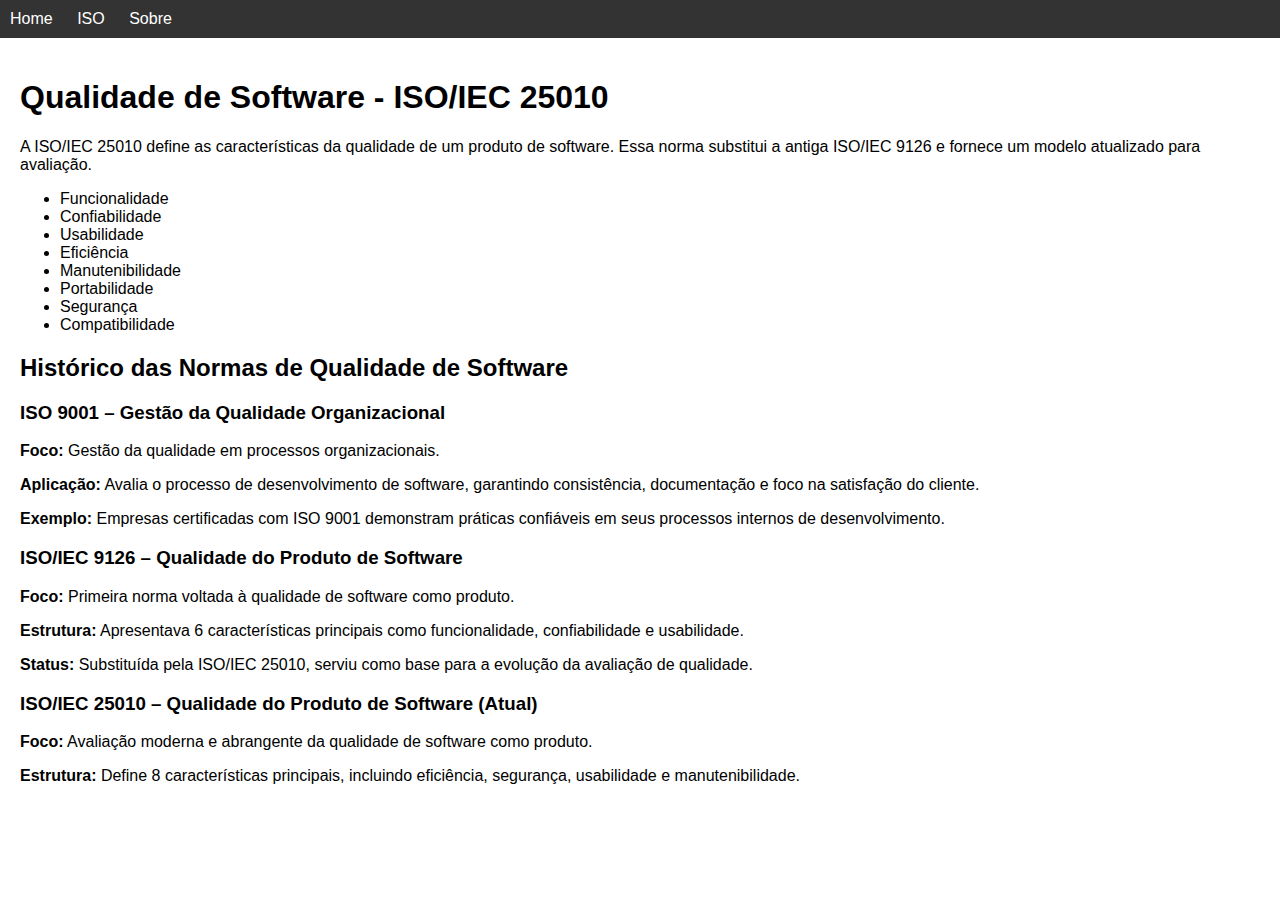
<file: index.html>
<!DOCTYPE html>
<html lang="pt-BR">
<head>
  <meta charset="UTF-8" />
  <meta name="viewport" content="width=device-width, initial-scale=1.0" />
  <title>Home - Qualidade de Software</title>
  <link rel="stylesheet" href="style.css" />
</head>
<body>
  <header>
    <nav>
      <a href="index.html">Home</a>
      <a href="iso.html">ISO</a>
      <a href="sobre.html">Sobre</a>
    </nav>
  </header>
  <main>
    <h1>Qualidade de Software - ISO/IEC 25010</h1>
    <p>A ISO/IEC 25010 define as características da qualidade de um produto de software. Essa norma substitui a antiga ISO/IEC 9126 e fornece um modelo atualizado para avaliação.</p>
    <ul>
      <li>Funcionalidade</li>
      <li>Confiabilidade</li>
      <li>Usabilidade</li>
      <li>Eficiência</li>
      <li>Manutenibilidade</li>
      <li>Portabilidade</li>
      <li>Segurança</li>
      <li>Compatibilidade</li>
    </ul>

    <section>
      <h2>Histórico das Normas de Qualidade de Software</h2>

      <h3>ISO 9001 – Gestão da Qualidade Organizacional</h3>
      <p><strong>Foco:</strong> Gestão da qualidade em processos organizacionais.</p>
      <p><strong>Aplicação:</strong> Avalia o processo de desenvolvimento de software, garantindo consistência, documentação e foco na satisfação do cliente.</p>
      <p><strong>Exemplo:</strong> Empresas certificadas com ISO 9001 demonstram práticas confiáveis em seus processos internos de desenvolvimento.</p>

      <h3>ISO/IEC 9126 – Qualidade do Produto de Software</h3>
      <p><strong>Foco:</strong> Primeira norma voltada à qualidade de software como produto.</p>
      <p><strong>Estrutura:</strong> Apresentava 6 características principais como funcionalidade, confiabilidade e usabilidade.</p>
      <p><strong>Status:</strong> Substituída pela ISO/IEC 25010, serviu como base para a evolução da avaliação de qualidade.</p>

      <h3>ISO/IEC 25010 – Qualidade do Produto de Software (Atual)</h3>
      <p><strong>Foco:</strong> Avaliação moderna e abrangente da qualidade de software como produto.</p>
      <p><strong>Estrutura:</strong> Define 8 características principais, incluindo eficiência, segurança, usabilidade e manutenibilidade.</p>
    </section>
  </main>
</body>
</html>
</file>
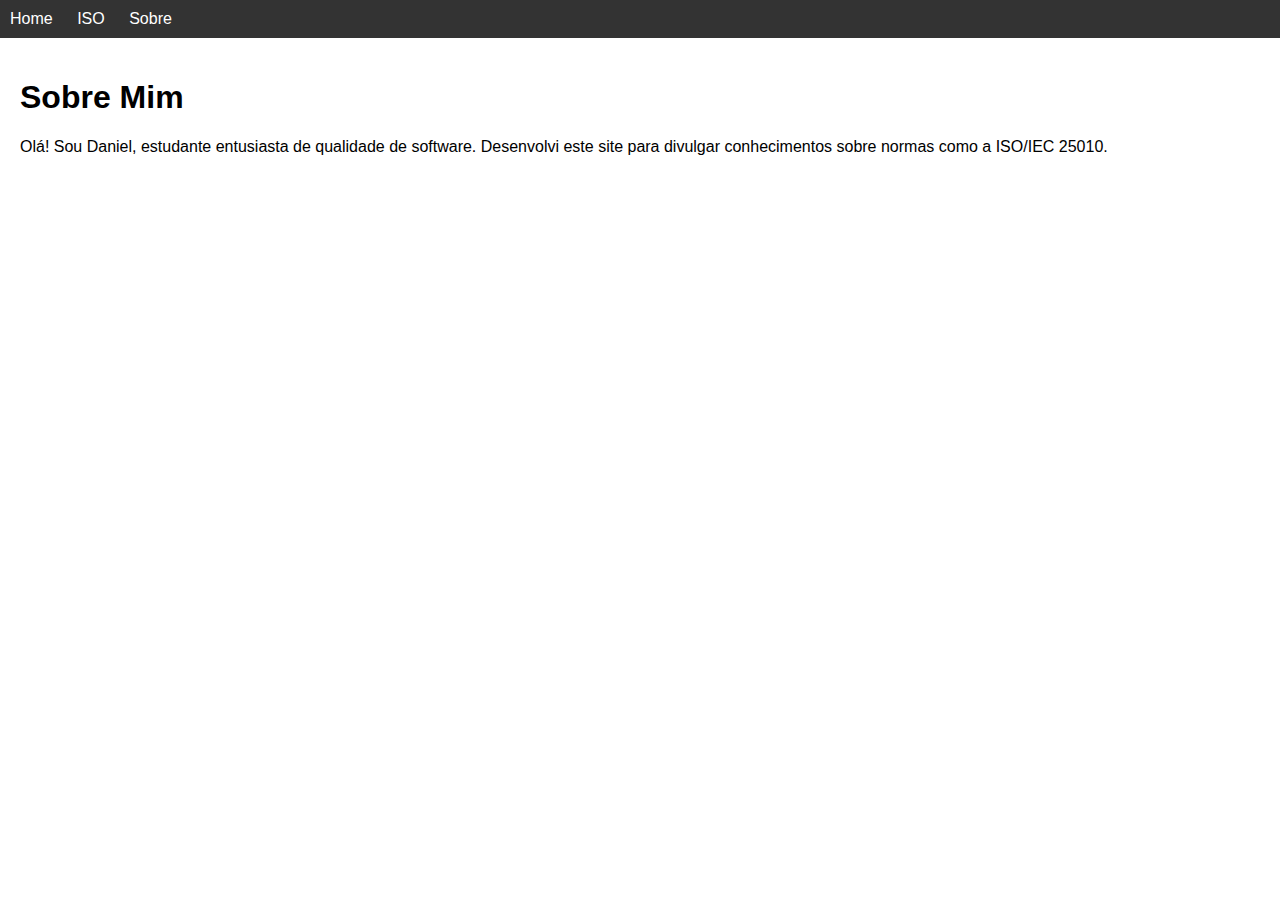
<file: sobre.html>
<!DOCTYPE html>
<html lang="pt-BR">
<head>
  <meta charset="UTF-8" />
  <meta name="viewport" content="width=device-width, initial-scale=1.0" />
  <title>Sobre</title>
  <link rel="stylesheet" href="style.css" />
</head>
<body>
  <header>
    <nav>
      <a href="index.html">Home</a>
      <a href="iso.html">ISO</a>
      <a href="sobre.html">Sobre</a>
    </nav>
  </header>
  <main>
    <h1>Sobre Mim</h1>
    <p>Olá! Sou Daniel, estudante entusiasta de qualidade de software. Desenvolvi este site para divulgar conhecimentos sobre normas como a ISO/IEC 25010.</p>
    <!-- Foto opcional -->
    <!-- <img src="imagens/minha-foto.jpg" alt="Minha Foto" /> -->
  </main>
</body>
</html>
</file>
<file: style.css>
body {
    font-family: Arial, sans-serif;
    margin: 0;
    padding: 0;
  }
  
  header {
    background-color: #333;
    padding: 10px;
  }
  
  nav a {
    color: white;
    margin-right: 20px;
    text-decoration: none;
  }
  
  main {
    padding: 20px;
  }
  
  .caracteristicas {
    display: grid;
    grid-template-columns: repeat(auto-fit, minmax(180px, 1fr));
    gap: 20px;
  }
  
  .caracteristicas div {
    text-align: center;
  }
  
  .caracteristicas img {
    max-width: 100%;
    border-radius: 10px;
  }
</file>
